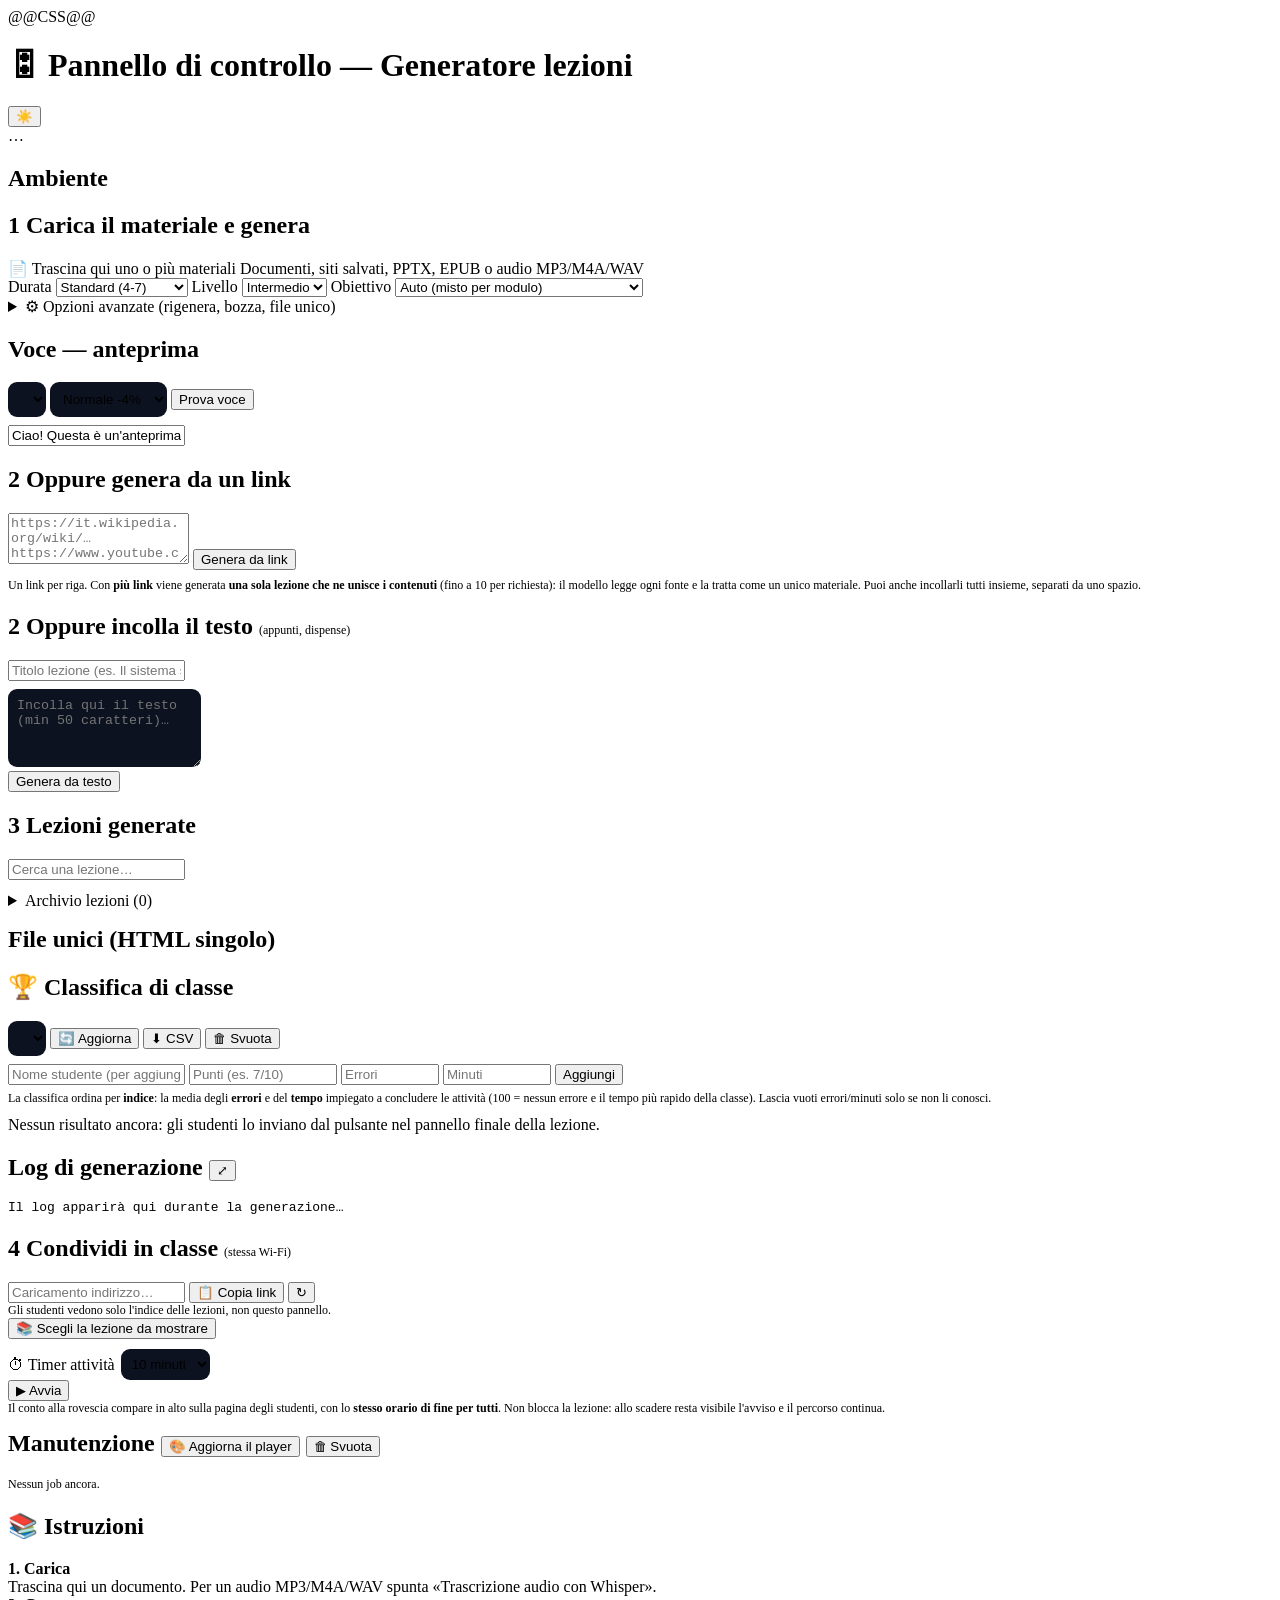
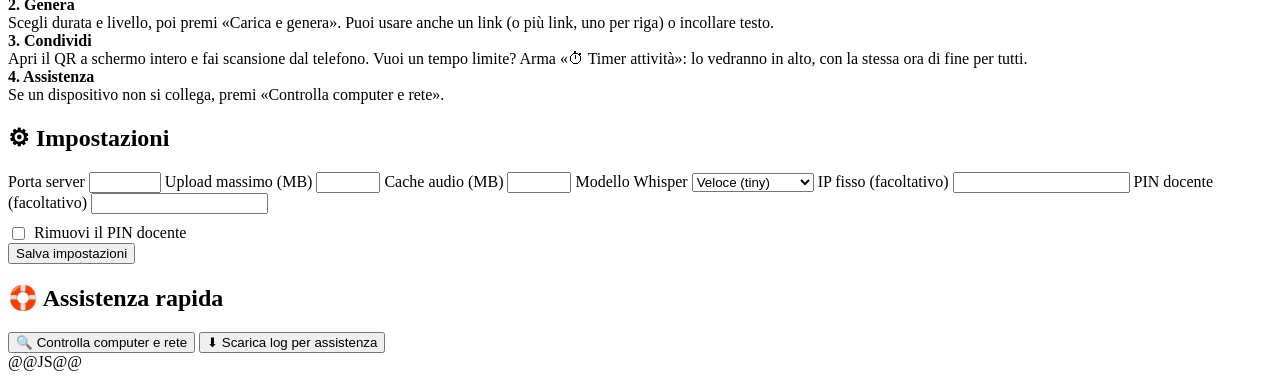
<file: tools/panel_ui/index.html>
<!DOCTYPE html>
<html lang="it">
<head>
<meta charset="utf-8">
<meta name="viewport" content="width=device-width, initial-scale=1">
<title>Pannello di controllo — Generatore lezioni</title>
@@CSS@@
</head>
<body>
<div class="wrap">
  <div class="topbar">
    <h1>🎛 Pannello di controllo — Generatore lezioni</h1>
    <button id="btnTheme" class="ghost" type="button" title="Tema chiaro / scuro">☀️</button>
  </div>
  <div class="sub" id="statusline">…</div>
  <div id="stale" style="display:none;margin:10px 0;padding:10px 14px;border:1px solid #ffb020;
       background:#2a2205;color:#ffd27a;border-radius:8px;font-size:14px">
    ⚠ <b>Il codice di generazione è cambiato</b> da quando il pannello è stato avviato:
    le generazioni userebbero il codice vecchio. Chiudi il pannello e riavvialo
    (<b>AVVIA.bat</b>) per attivare gli aggiornamenti.
  </div>

  <div class="card">
    <h2>Ambiente</h2>
    <div class="chips" id="deps"></div>
  </div>

  <div class="card">
    <h2><span class="step">1</span> Carica il materiale e genera</h2>
    <div class="upzone" id="upzone" role="button" tabindex="0"
         title="Carica un file (trascinalo qui sopra o clicca per sceglierlo)">
      <input type="file" id="upfile" accept=".docx,.pdf,.txt,.md,.html,.htm,.pptx,.epub,.mp3,.m4a,.wav" multiple hidden>
      <span class="big">📄 Trascina qui uno o più materiali</span>
      <span class="sub2" id="uptxt">Documenti, siti salvati, PPTX, EPUB o audio MP3/M4A/WAV</span>
      <div class="uprow" id="uprow" hidden>
        <span class="name" id="upname"></span>
        <span class="meta" id="upsize"></span>
        <button class="primary" id="btnUpGen" type="button">Carica e genera tutto</button>
        <button class="mini ghost" id="btnUp" type="button">Solo carica</button>
        <button class="mini ghost" id="btnUpX" type="button">✕</button>
      </div>
      <div class="upmsg" id="upmsg" hidden></div>
    </div>
    <div id="materials"></div>
    <div class="opts">
      <label>Durata <select id="profDurata">
        <option value="breve">Breve (3-4 moduli)</option>
        <option value="standard" selected>Standard (4-7)</option>
        <option value="approfondita">Approfondita (6-8)</option>
      </select></label>
      <label>Livello <select id="profLivello">
        <option value="base">Base</option>
        <option value="intermedio" selected>Intermedio</option>
        <option value="avanzato">Avanzato</option>
      </select></label>
      <label>Obiettivo <select id="profObiettivo">
        <option value="auto" selected>Auto (misto per modulo)</option>
        <option value="conoscenza">Conoscenza (riconoscere, definire)</option>
        <option value="comprensione">Comprensione (spiegare, confrontare)</option>
        <option value="applicazione">Applicazione (usare una regola)</option>
        <option value="analisi">Analisi (distinguere, scomporre)</option>
      </select></label>
      <!-- La voce "Accessibilita'" (Standard / BES-DSA) e' stata tolta dal
           pannello: il BES/DSA si attiva dalla pagina dell'attivita' dello
           studente (menu Attivita'), che riduce opzioni e attivita' subito,
           senza rigenerare la lezione. Al docente qui restano i tre
           parametri che cambiano il TESTO della lezione. -->
    </div>
    <details class="adv">
      <summary>⚙ Opzioni avanzate (rigenera, bozza, file unico)</summary>
      <div class="opts">
        <label><input type="checkbox" id="forceAll"> Rigenera anche le lezioni già esistenti</label>
        <label><input type="checkbox" id="bozzaAll"> Bozza veloce senza IA (solo struttura dal testo)</label>
        <label><input type="checkbox" id="singleAll"> Genera come file HTML unico, senza cartella</label>
        <label><input type="checkbox" id="whisperAudio"> 🎙️ Trascrizione audio con Whisper (MP3, M4A, WAV)</label>
      </div>
    </details>
  </div>

  <div class="card">
    <h2>Voce — anteprima</h2>
    <div class="urlrow">
      <select id="voiceSel" style="max-width:320px;background:#0d1220;border:1px solid var(--line);color:var(--txt);border-radius:9px;padding:9px"></select>
      <select id="rateSel" style="background:#0d1220;border:1px solid var(--line);color:var(--txt);border-radius:9px;padding:9px">
        <option value="-10%">Lenta -10%</option>
        <option value="-4%" selected>Normale -4%</option>
        <option value="+0%">+0%</option>
        <option value="+10%">Veloce +10%</option>
      </select>
      <button id="btnVoice" type="button">Prova voce</button>
    </div>
    <div class="urlrow" style="margin-top:8px">
      <input id="voiceTxt" value="Ciao! Questa è un'anteprima della voce per le lezioni." maxlength="500">
    </div>
    <audio id="voiceAudio" controls style="width:100%;margin-top:8px" hidden></audio>
    <div class="upmsg" id="voiceMsg" hidden></div>
  </div>

  <div class="card">
    <h2><span class="step">2</span> Oppure genera da un link</h2>
    <div class="urlrow">
      <textarea id="url" rows="3" class="grow"
        placeholder="https://it.wikipedia.org/wiki/…&#10;https://www.youtube.com/watch?v=…&#10;https://www.raiplay.it/video/…"></textarea>
      <button id="btnUrl" class="primary">Genera da link</button>
    </div>
    <div class="upmsg" style="font-size:12px;margin-top:8px">
      Un link per riga. Con <b>più link</b> viene generata <b>una sola lezione che ne unisce
      i contenuti</b> (fino a 10 per richiesta): il modello legge ogni fonte e la tratta
      come un unico materiale. Puoi anche incollarli tutti insieme, separati da uno spazio.
    </div>
    <div class="upmsg" id="urlMsg" hidden></div>
  </div>

  <div class="card">
    <h2><span class="step">2</span> Oppure incolla il testo <span style="color:var(--mut);font-weight:400;font-size:12px">(appunti, dispense)</span></h2>
    <div class="urlrow"><input id="txtTitle" placeholder="Titolo lezione (es. Il sistema solare)" maxlength="80"></div>
    <div class="urlrow" style="margin-top:8px">
      <textarea id="txtBody" rows="4" style="flex:1;background:#0d1220;border:1px solid var(--line);color:var(--txt);border-radius:9px;padding:9px"
        placeholder="Incolla qui il testo (min 50 caratteri)…"></textarea>
    </div>
    <div class="uprow"><button class="primary" id="btnText" type="button">Genera da testo</button></div>
  </div>

  <div class="card">
    <h2><span class="step">3</span> Lezioni generate</h2>
    <div class="urlrow" style="margin-bottom:8px">
      <input id="lessonSearch" placeholder="Cerca una lezione…" oninput="filterLessons()">
    </div>
    <div id="lessons"></div>
    <details style="margin-top:12px">
      <summary>Archivio lezioni (<span id="archiveCount">0</span>)</summary>
      <div id="archived" style="margin-top:8px"></div>
    </details>
    <h2 style="margin-top:16px">File unici (HTML singolo)</h2>
    <div id="singles"></div>
  </div>

  <div class="card">
    <h2><span class="step">🏆</span> Classifica di classe</h2>
    <div class="urlrow">
      <select id="claSel" onchange="loadClassifica()" style="flex:1;background:#0d1220;border:1px solid var(--line);color:var(--txt);border-radius:9px;padding:9px"></select>
      <button class="mini ghost" onclick="loadClassifica()" type="button">🔄 Aggiorna</button>
      <button class="mini ghost" onclick="exportClassifica()" type="button">⬇ CSV</button>
      <button class="mini ghost" onclick="resetClassifica()" type="button" title="Azzera tutta la classifica di classe">🗑 Svuota</button>
    </div>
    <div class="urlrow" style="margin-top:8px">
      <input id="claAddName" placeholder="Nome studente (per aggiungere a mano un risultato)">
      <input id="claAddPts" placeholder="Punti (es. 7/10)" style="max-width:140px">
      <input id="claAddErr" placeholder="Errori" style="max-width:90px" inputmode="numeric">
      <input id="claAddMin" placeholder="Minuti" style="max-width:100px" inputmode="decimal">
      <button class="mini" onclick="addManuale()" type="button">Aggiungi</button>
    </div>
    <div class="upmsg" style="font-size:12px;margin-top:6px">
      La classifica ordina per <b>indice</b>: la media degli <b>errori</b> e del <b>tempo</b>
      impiegato a concludere le attività (100 = nessun errore e il tempo più rapido della classe).
      Lascia vuoti errori/minuti solo se non li conosci.
    </div>
    <div id="classifica" style="margin-top:10px"><span class="empty">Nessun risultato ancora: gli studenti lo inviano dal pulsante nel pannello finale della lezione.</span></div>
  </div>

  <div class="card" id="editor" hidden>
    <h2>Modifica slide <span id="edMeta" style="color:var(--mut);font-weight:400;font-size:12px"></span></h2>
    <div class="urlrow">
      <select id="edSel" onchange="ED.idx=+this.value;renderEditor()" style="flex:1;background:#0d1220;border:1px solid var(--line);color:var(--txt);border-radius:9px;padding:9px"></select>
      <button class="mini ghost" onclick="document.querySelector('#editor').hidden=true" type="button">Chiudi</button>
    </div>
    <div class="urlrow" style="margin-top:8px"><input id="edTitle" placeholder="Titolo slide" maxlength="200"></div>
    <div class="urlrow" style="margin-top:8px"><input id="edNarr" placeholder="Narrazione (voce legge questo testo)" maxlength="3000"></div>
    <div class="urlrow" style="margin-top:8px"><input id="edQuizQ" placeholder="Domanda quiz (vuoto = nessun quiz)"></div>
    <div class="urlrow" style="margin-top:8px"><input id="edQuizOpts" placeholder="Opzioni, una per riga — * davanti = corretta (es. * Roma)"></div>
    <div class="uprow">
      <button class="mini" onclick="saveEditor(false)" type="button">Salva testo/quiz</button>
      <button class="mini" onclick="saveEditor(true)" type="button" title="Salva e rigenera l'audio di questa slide">Salva + rigenera audio</button>
      <button class="mini ghost" onclick="moveEditor(-1)" type="button" title="Sposta slide indietro">← Sposta</button>
      <button class="mini ghost" onclick="moveEditor(1)" type="button" title="Sposta slide avanti">Sposta →</button>
      <button class="mini ghost" onclick="addEditor()" type="button" title="Aggiungi slide contenuto">+ Aggiungi</button>
      <button class="mini ghost" onclick="delEditor()" type="button" title="Elimina questa slide">✕ Elimina</button>
    </div>
    <div class="upmsg" id="edMsg" hidden></div>
  </div>

  <div class="card logcard">
    <h2>Log di generazione <span id="jobinfo" style="color:var(--mut);font-weight:400;font-size:12px"></span>
      <span id="progTxt" class="prog"></span>
      <button class="mini ghost" id="btnLogBig" type="button"
              title="Ingrandisci il log (per leggere tutto il dettaglio)">⤢</button>
      <button class="mini ghost" id="btnCancelQ" type="button" hidden>Svuota coda</button>
      <button class="mini ghost" id="btnCancelJob" type="button" hidden>⏹ Annulla trascrizione</button></h2>
    <pre id="log" title="Il log si aggiorna da solo: le ultime righe sono in fondo">Il log apparirà qui durante la generazione…</pre>
  </div>

  <div class="card">
    <h2><span class="step">4</span> Condividi in classe <span style="color:var(--mut);font-weight:400;font-size:12px">(stessa Wi-Fi)</span></h2>
    <div class="lanrow">
      <img id="lanQr" hidden tabindex="0" role="button"
           title="Clicca per vedere il QR a schermo intero"
           alt="QR per aprire la lezione dal telefono">
      <div class="grow">
        <div class="urlrow"><input id="lanUrl" readonly placeholder="Caricamento indirizzo…">
          <button class="mini" id="btnLanCopy" type="button">📋 Copia link</button>
          <button class="mini ghost" id="btnLan" type="button" title="Ricarica indirizzo e cronologia">↻</button></div>
        <div class="upmsg" style="font-size:12px">Gli studenti vedono solo l'indice delle lezioni, non questo pannello.</div>
        <div class="upmsg" id="lanWarn" style="font-size:12px" hidden></div>
      </div>
    </div>
    <button class="bigbtn" id="btnFocusPick" type="button"
            title="Scegli la lezione da far vedere agli alunni: la vedranno intera, dall'inizio alla fine">📚 Scegli la lezione da mostrare</button>
    <div class="upmsg" id="focusNow" style="font-size:12px;margin-top:10px" hidden></div>
    <div class="urlrow" style="margin-top:10px">
      <label class="mini" style="display:flex;gap:6px;align-items:center">⏱ Timer attività
        <select id="timerMin" style="background:#0d1220;border:1px solid var(--line);color:var(--txt);border-radius:9px;padding:7px">
          <option value="0">Nessuno</option>
          <option value="5">5 minuti</option>
          <option value="10" selected>10 minuti</option>
          <option value="15">15 minuti</option>
          <option value="20">20 minuti</option>
          <option value="30">30 minuti</option>
          <option value="45">45 minuti</option>
        </select>
      </label>
      <button class="mini" id="btnTimerAvvia" type="button" title="Avvia (o riavvia) il conto alla rovescia da adesso">▶ Avvia</button>
      <button class="mini ghost" id="btnTimerStop" type="button" title="Togli il timer dalla pagina degli studenti" hidden>⏹ Ferma</button>
      <span id="timerLeft" class="upmsg" style="font-size:14px;font-weight:800" aria-live="polite"></span>
    </div>
    <div class="upmsg" id="timerMsg" style="font-size:12px">Il conto alla rovescia compare in alto
      sulla pagina degli studenti, con lo <b>stesso orario di fine per tutti</b>. Non blocca la lezione:
      allo scadere resta visibile l'avviso e il percorso continua.</div>
    <h2 style="margin-top:14px">Manutenzione
      <button class="mini" onclick="refreshPlayer()" type="button"
              title="Riscrive CSS, JavaScript e il service worker di tutte le lezioni già generate, senza toccare audio o contenuti. Serve dopo un aggiornamento del player: senza, gli alunni continuano a vedere la versione precedente.">🎨 Aggiorna il player</button>
      <button class="mini ghost" onclick="clearHistory()" type="button" title="Cancella la cronologia generazioni">🗑 Svuota</button></h2>
    <div id="hist" style="margin-top:8px;font-size:12px;color:var(--mut)"><div>Nessun job ancora.</div></div>
    <div id="maintMsg" style="margin-top:8px;font-size:12px"></div>
  </div>


  <div id="qrOv" class="qrOv" hidden role="dialog" aria-modal="true" aria-label="QR a schermo intero">
    <img id="qrOvImg" alt="QR a schermo intero">
    <div class="qru" id="qrOvUrl"></div>
    <button type="button" id="qrOvClose">Chiudi (Esc)</button>
  </div>

  <div id="focusOv" hidden role="dialog" aria-modal="true" aria-label="Scegli la lezione da mostrare">
    <div class="fbox">
      <h3>📚 Lezione da far vedere agli alunni</h3>
      <input id="focusSearch" type="search" autocomplete="off"
             placeholder="Cerca fra le tue lezioni…">
      <div id="focusList"><div class="fempty">Caricamento lezioni…</div></div>
      <img id="focusQr" hidden tabindex="0" role="button"
           title="Clicca per vedere il QR a schermo intero"
           alt="QR per aprire la lezione dal telefono">
      <div class="urlrow"><input id="focusUrl" readonly placeholder="Scegli una lezione dalla lista…">
        <button class="mini" id="btnFocusCopy" type="button">📋 Copia link</button>
        <button class="mini" id="btnFocusOpen" type="button">Apri 👀</button>
        <button class="mini primary" id="btnFocusQr" type="button">⬛ QR grande</button></div>
      <p class="fhint">Gli alunni vedono la lezione <b>per intero</b>, dall'inizio alla fine, con moduli, attività e riepilogo finale. Il link e il QR qui sotto puntano a quella lezione; anche il QR di sopra si aggiorna.</p>
      <button class="mini fclose" id="focusOvClose" type="button">Chiudi (Esc)</button>
    </div>
  </div>

  <div class="card">
    <h2>📚 Istruzioni</h2>
    <div class="grid2">
      <div><b>1. Carica</b><br><span class="empty">Trascina qui un documento. Per un audio MP3/M4A/WAV spunta «Trascrizione audio con Whisper».</span></div>
      <div><b>2. Genera</b><br><span class="empty">Scegli durata e livello, poi premi «Carica e genera». Puoi usare anche un link (o più link, uno per riga) o incollare testo.</span></div>
      <div><b>3. Condividi</b><br><span class="empty">Apri il QR a schermo intero e fai scansione dal telefono. Vuoi un tempo limite? Arma «⏱ Timer attività»: lo vedranno in alto, con la stessa ora di fine per tutti.</span></div>
      <div><b>4. Assistenza</b><br><span class="empty">Se un dispositivo non si collega, premi «Controlla computer e rete».</span></div>
    </div>
  </div>

  <div class="card">
    <h2>⚙ Impostazioni</h2>
    <div class="grid2">
      <label>Porta server <input id="setPorta" type="number" min="1024" max="65535"></label>
      <label>Upload massimo (MB) <input id="setUpload" type="number" min="1" max="1000"></label>
      <label>Cache audio (MB) <input id="setCache" type="number" min="50" max="2000"></label>
      <label>Modello Whisper <select id="setWhisper">
        <option value="tiny">Veloce (tiny)</option><option value="base">Bilanciato (base)</option>
        <option value="small">Preciso (small)</option></select></label>
      <label>IP fisso (facoltativo) <input id="setLanIp" maxlength="15"></label>
      <label>PIN docente (facoltativo) <input id="setPin" type="password" maxlength="12" inputmode="numeric"></label>
    </div>
    <label class="mini" style="display:flex;gap:6px;align-items:center;margin-top:10px">
      <input type="checkbox" id="clearPin"> Rimuovi il PIN docente</label>
    <div class="uprow"><button class="primary" id="btnSaveSettings" type="button">Salva impostazioni</button>
      <span class="upmsg" id="settingsMsg"></span></div>
  </div>

  <div class="card">
    <h2>🛟 Assistenza rapida</h2>
    <div class="uprow">
      <button class="mini" id="btnDiagnostica" type="button">🔍 Controlla computer e rete</button>
      <button class="mini ghost" onclick="location.href='/api/logs_download'">⬇ Scarica log per assistenza</button>
    </div>
    <pre id="diagnostica" hidden></pre>
    <noscript><p class="upmsg err">Per la diagnostica serve JavaScript.
      Con il pannello aperto su questo computer, apri direttamente
      <a href="/api/diagnostica" target="_blank" rel="noopener">/api/diagnostica</a>.</p></noscript>
  </div>
</div>

@@JS@@
</body>
</html>
</file>
